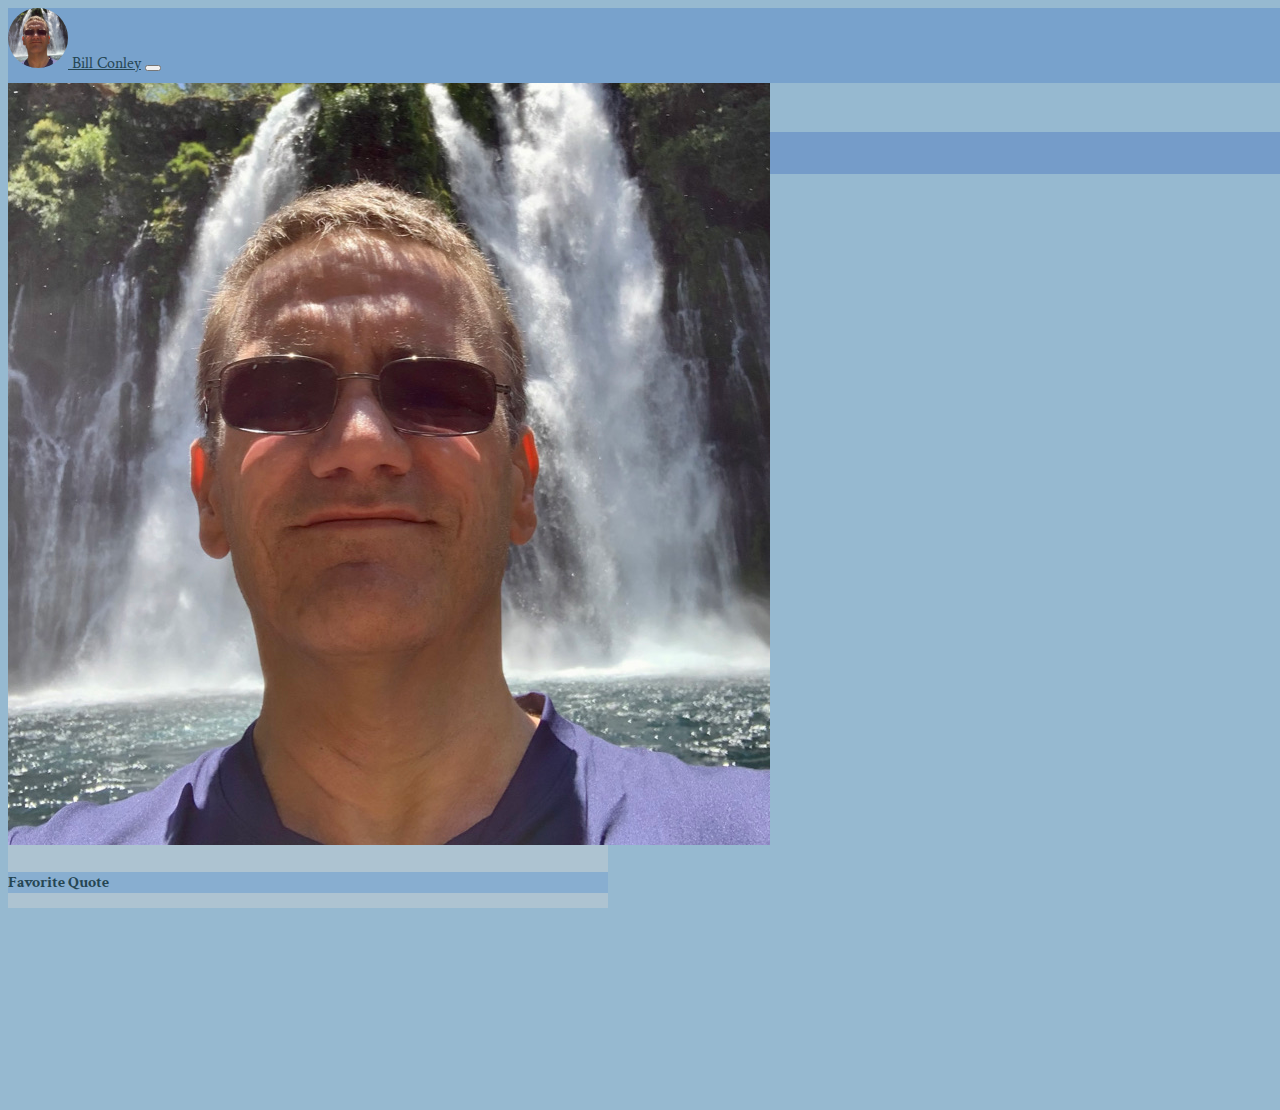
<file: index.html>
<!doctype html>
<html lang="en">
  <head>
    <!-- Required meta tags -->
    <meta charset="utf-8">
    <meta name="viewport" content="width=device-width, initial-scale=1">
    <!-- Bootstrap -->
    <script src="https://cdn.jsdelivr.net/npm/@popperjs/core@2.9.2/dist/umd/popper.min.js" integrity="sha384-IQsoLXl5PILFhosVNubq5LC7Qb9DXgDA9i+tQ8Zj3iwWAwPtgFTxbJ8NT4GN1R8p" crossorigin="anonymous"></script>
    <script src="https://cdn.jsdelivr.net/npm/bootstrap@5.0.2/dist/js/bootstrap.min.js" integrity="sha384-cVKIPhGWiC2Al4u+LWgxfKTRIcfu0JTxR+EQDz/bgldoEyl4H0zUF0QKbrJ0EcQF" crossorigin="anonymous"></script>
    <link href="https://cdn.jsdelivr.net/npm/bootstrap@5.0.2/dist/css/bootstrap.min.css" rel="stylesheet" integrity="sha384-EVSTQN3/azprG1Anm3QDgpJLIm9Nao0Yz1ztcQTwFspd3yD65VohhpuuCOmLASjC" crossorigin="anonymous">
   
   <!-- Google Fonts -->
    <link href="https://fonts.googleapis.com/css2?family=Crimson+Text&display=swap" rel="stylesheet">
    <link rel="preconnect" href="https://fonts.googleapis.com">
    <link rel="preconnect" href="https://fonts.gstatic.com" crossorigin>
    
   
    <!-- Custom -->
    <link href="./style.css" rel="stylesheet">
    <title>Bill Conley</title>
  </head>
  <body class="d-flex flex-column min-vh-100">
    <header>
      <nav class="navbar navbar-expand-md navbar-light fixed-top border-bottom">
        <div class="container-fluid">
          <a class="navbar-brand fs-3 me-auto" href="/"><img src="./images/selfie.png" class="p-1"id="brand-image"> Bill Conley</a>
          <button class="navbar-toggler collapsed" type="button" data-bs-toggle="collapse" data-bs-target="#navbarCollapse" aria-controls="navbarCollapse" aria-expanded="false" aria-label="Toggle navigation">
            <span class="navbar-toggler-icon"></span>
          </button>
          <div class="navbar-collapse collapse" id="navbarCollapse">
            <ul class="navbar-nav ms-auto mb-2 mb-md-0">
              <li class="nav-item">
                <a class="nav-link active" aria-current="page" href="#/about">Home</a>
              </li>
              <li class="nav-item dropdown align-bottom">
                <a class="nav-link dropdown-toggle" href="#" id="navbarDropdown" role="button" data-bs-toggle="dropdown" aria-expanded="false">
                  Portfolio</a>
                <ul class="dropdown-menu navigation-list" aria-labelledby="navbarDropdown">
                  <li><a class="dropdown-item nav-link" href="#/javascript">JavaScript</a></li>
                  <li><a class="dropdown-item nav-link"  href="#/react">React</a></li>
               </ul>
              </li>
            </ul>
          </div>
        </div>
      </nav>
    </header>
<!--   Main Tab View -->
<script>

  var routes = {
      '':          'about.html',     
      '/':         'about.html',
      '#/about':    'about.html',                
      '#/javascript':  'javascript.html',        
      '#/react':    'react.html',
  };

  async function router(){
      console.log(location.hash);

      // get requested page
      var link = window.location.hash;

      // get path (route) for page
      var route = routes[link];

      // if route exists, load page
      if (route) loadPage(route);
  };
  router();

  async function loadPage(url){
      // load page
      const res     = await fetch(url);
      const content = await res.text();
      const element = document.getElementById('content');
      element.innerHTML = content;
  }

  window.addEventListener('hashchange', router);    

</script>

  <div class="tab-content row mt-5" id="content"></div>

  <footer class="footer mt-auto align-items-middle border-top bs-dark" id="footer">
    <ul class="col list-group list-group-horizontal me-0 ms-0" id="tech-icons">
      <li class="list-group-item me-auto"><p class="">&copy;2021</p></li>
      <li class="list-group-item ms-auto"><a href="mailto:conleywilliam01@gmail.com"><img src="./images/envelope.svg" alt="email icon" class="email"/></a></li>
      <li class="list-group-item"><a href="http://linkedin.com/in/william-conley-37b75856"><img src="./images/linkedin.svg" alt="linkedin icon" class="linkedin"/></a></li>
      <li class="list-group-item"><a href="https://github.com/BillConley01"><img src="./images/github.svg" alt="github icon" class="github"/></a></li>
    </ul>
    </footer>


  </body>
</html>
</file>
<file: style.css>
a,
body,
span,
header,
body,
nav,
footer,
main {
  font-family: "Crimson Text", serif;
  font-size: 16px;
  color: #264653;
}
html,
body {
  position: absolute;
  top: 0;
  left: 0;
  bottom: 0;
  background-color: #96b9d0;
  height: 100%;
  width: 100%;
  overflow: hidden;
}

.footer {
  color: #264653;
  background-color: #78a2cc;
}

.navbar {
  max-height: 75px;
  background-color: #78a2cc;
}

.navlink {
  color: #264653;
  font-size: 1.5em!;
}

.navbar-collapse.show {
  background-color: #759cc9;
}

.navbar-collapse.collapsing {
  background-color: #759cc9;
}

.dropdown-menu {
  color: #264653;
  background-color: #759cc9;
  border: none;
}

.dropdown-item {
  color: #264653;
  background-color: #759cc9;
  border: none;
}
/*
a.nav-link.active {
  text-decoration: underline;
  font-weight: bold;
  color: #264653;
}
*/
a.nav-link {
  color: #264653;
}

.text-small {
  font-size: 85%;
}

#brand-image {
  width: 60px;
  height: 60px;
  border-radius: 50%;
}
.main-content {
  position: relative;
  height: 100%;
  width: 100%;
  /* Test */
  overflow-x: auto;
  overflow-y: auto;
}
/* Container for content between header and footer */
.tab-content {
  display: block;
  position: relative;
  height: 100%;
  width: 100%;
  overflow-x: auto;
  overflow-y: auto;
}

.tab-pane {
  display: block;
  position: relative;
  height: 100%;
  width: 100%;
}

.common-cards {
  background-color: #adc3d1;
  color: #264653;
  max-width: auto;
  height: 100%;
  max-width: 600px;
  min-height: fit-content;
}
.about-cards {
  background-color: #aecbd6;
  color: #264653;
  height: 100%;
  max-width: 600px;
  min-height: fit-content;
}
.card-header-color {
  background-color: #88aed0;
}
.card-body-color {
  background-color: #aecbd6;
}

.list-group-item {
  background-color: transparent;
  padding-right: 1rem;
  border: none;
}

.icon-links {
  color: #264653;
  border: none;
}
</file>
